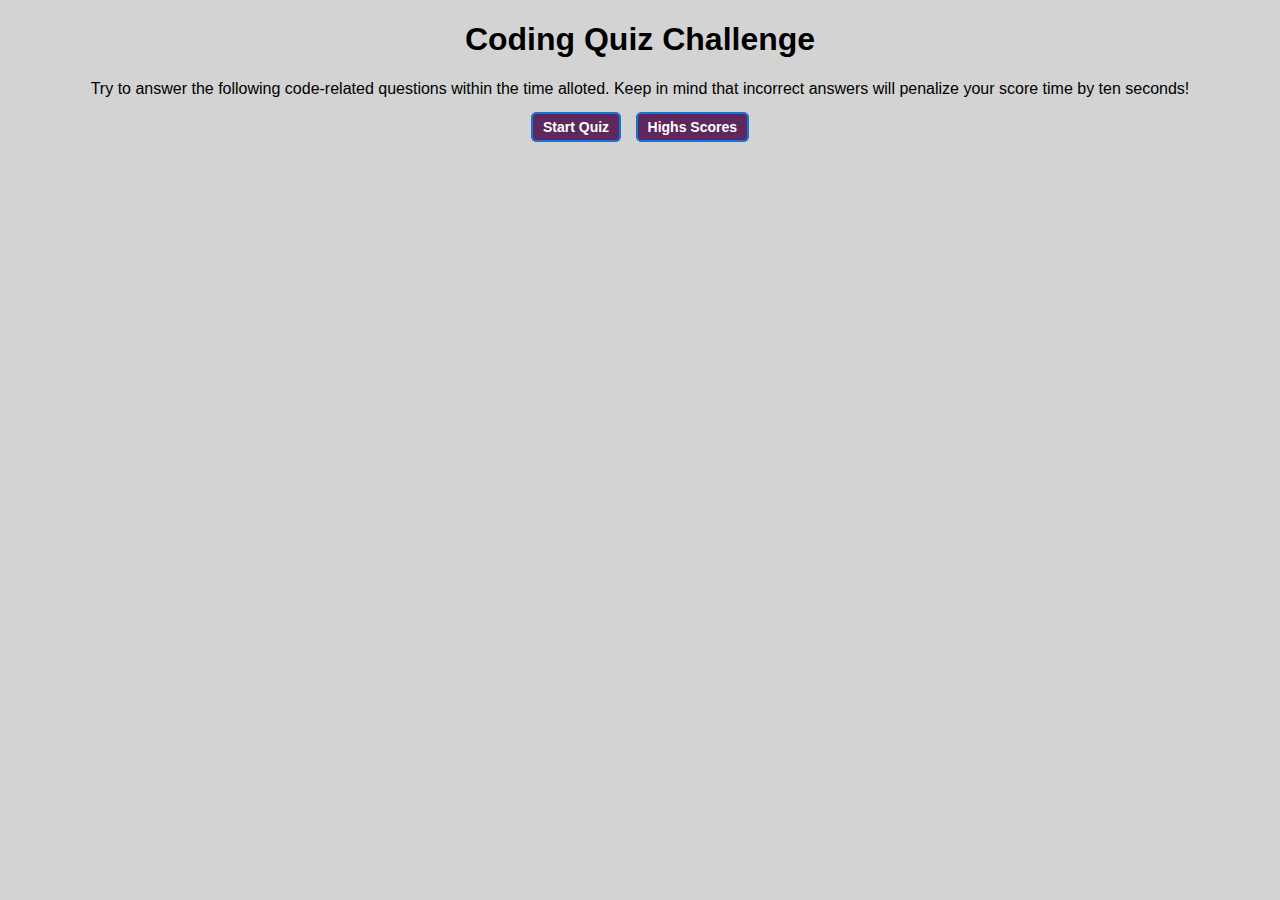
<file: index.html>
<!DOCTYPE html>
<html lang="en">
	<head>
		<meta charset="UTF-8" />
		<meta http-equiv="X-UA-Compatible" content="IE=edge" />
		<meta name="viewport" content="width=device-width, initial-scale=1.0" />
		<title>Coding Quiz Challenge</title>
		<link rel="stylesheet" href="./css/style.css" />
		<link rel="stylesheet" href="./css/normalize.css" />
	</head>
	<body>
		<div class="container"></div>
			<div id="home" class="homepage-content">
				<h1 class="home-header">Coding Quiz Challenge</h1>
				<p class="home-text">
					Try to answer the following code-related questions within the time
					alloted. Keep in mind that incorrect answers will penalize your score
					time by ten seconds!
				</p>
				<a   class="btn" href="./game.html" >Start Quiz</a>
				<a class="btn" href="./highscores.html">Highs Scores</a>
			</div>
		</div>
		
		
	</body>
</html>
</file>
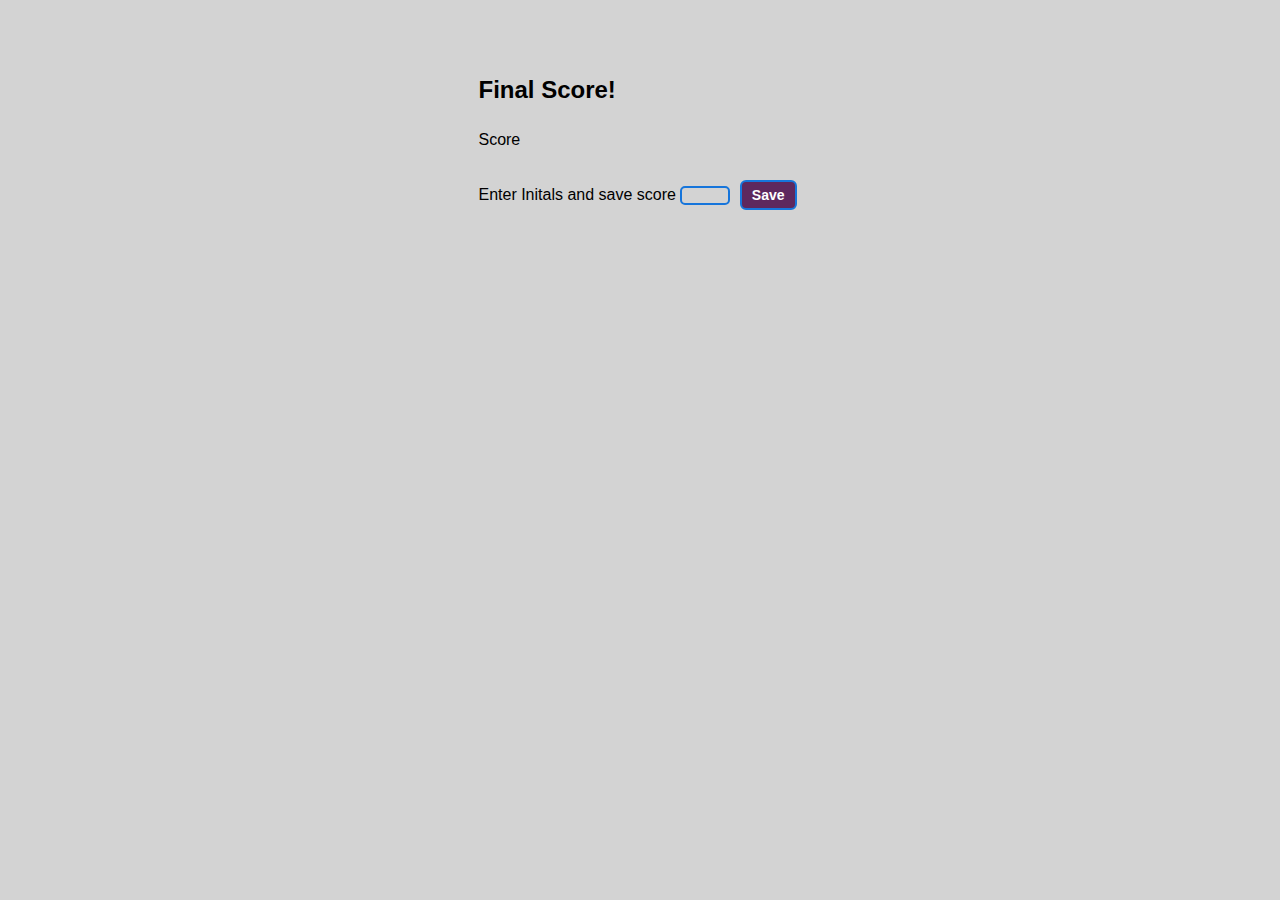
<file: end.html>
<!DOCTYPE html>
<html lang="en">
	<head>
		<meta charset="UTF-8" />
		<meta http-equiv="X-UA-Compatible" content="IE=edge" />
		<meta name="viewport" content="width=device-width, initial-scale=1.0" />
		<title>All Done</title>
		<link rel="stylesheet" href="./css/style.css" />
		<link rel="stylesheet" href="./css/normalize.css" />
	</head>
	<body>
		<div class="container">
			<div id="end">
				<form class="final-score-container">
					<h2>Final Score!</h2>
					<label for="initials">Score</label>
					<p id="finalScore"></p>
					<div></div>
					<label for="username">Enter Initals and save score</label>
					<input type="text" name="username" id="username"  />
					<button type="submit" class="btn" id="saveScoreBtn" onClick="saveHighScore(event)"  disabled
						>Save</button> 					
					</button>
				</form>
				
			</div>
		</div>
		<script src="end.js"></script>
	</body>
</html>
</file>
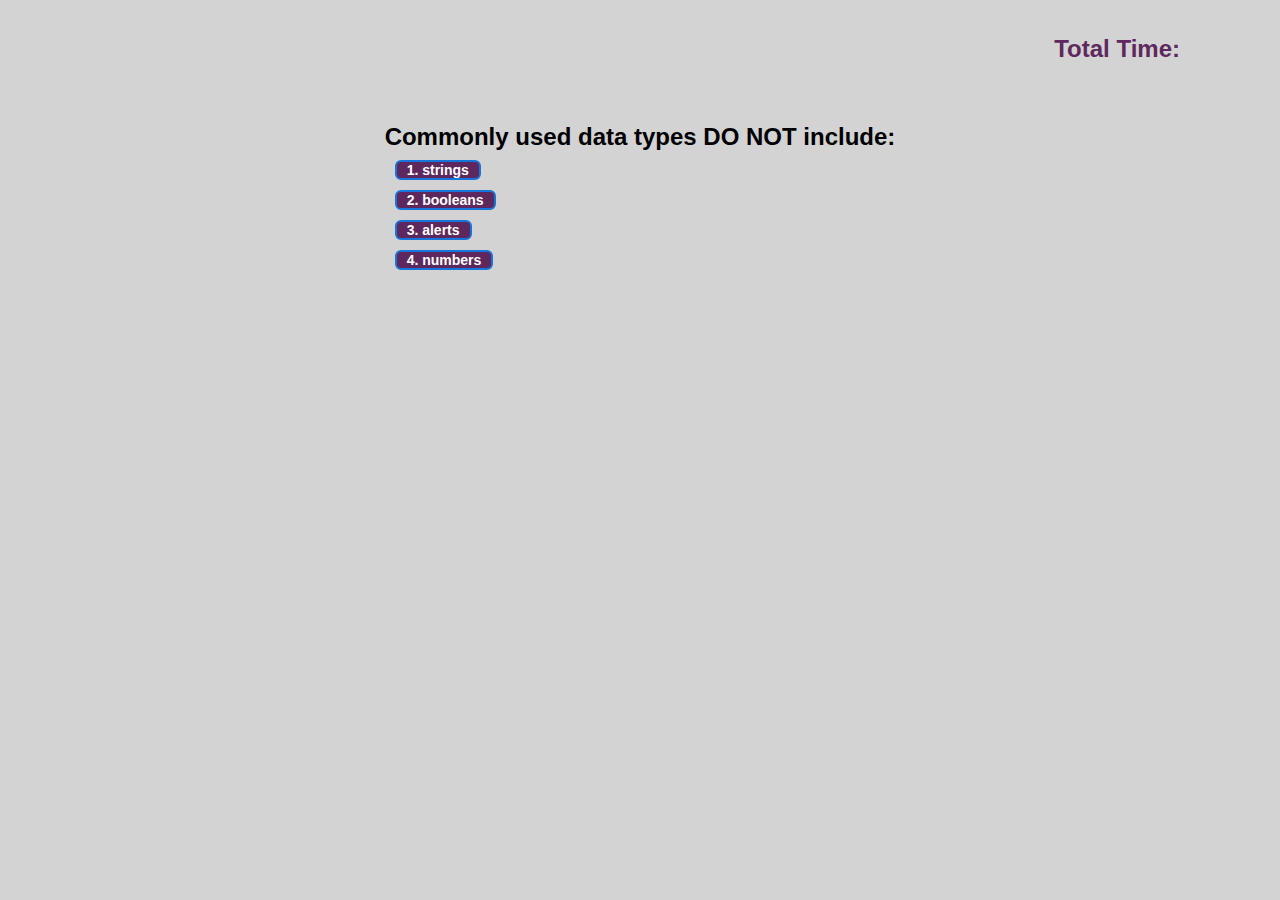
<file: game.html>
<!DOCTYPE html>
<html lang="en">
	<head>
		<meta charset="UTF-8" />
		<meta http-equiv="X-UA-Compatible" content="IE=edge" />
		<meta name="viewport" content="width=device-width, initial-scale=1.0" />
		<title>Coding Quiz Challenge</title>
		<link rel="stylesheet" href="./css/style.css" />
		<link rel="stylesheet" href="./css/normalize.css" />
	</head>
	<body>
		
			<!--The Quiz Questions to be typed in JavaScript-->
		<div>
			<h2 style='text-align:right; margin-top: 35px; margin-right: 100px; 
			color: rgb(94, 40, 94);' >Total Time: <br> 
			<span id='countdown' id='score'></span> </h2>
		</div>
		
		<section class="question-content"> 
			<div class="question-container" id="quiz">
				
				<h2 id="title" class="question-text"></h2>
				<button class="option" ></button>
				<button class="option" ></button>
				<button class="option" ></button>
				<button class="option" ></button>
				<p id="outcome"></p>
			</div>
		</section>
		<!---Final Score Section---->
		<section class="final-score-content">
			<form class="final-score-container">
				<h2>All Done!</h2>
				<p id="finalScore"></p>
				<div></div>
				<label for="initials"> Click Submit to see Final Time Score</label>
				<a   class="btn" href="./end.html" >Submit</a>
			</form>
		
		</section>
		</section>
		<script src="https://code.jquery.com/jquery-3.5.1.min.js"></script>
		<script src="game.js"></script>



		
	</body>
</html>
</file>
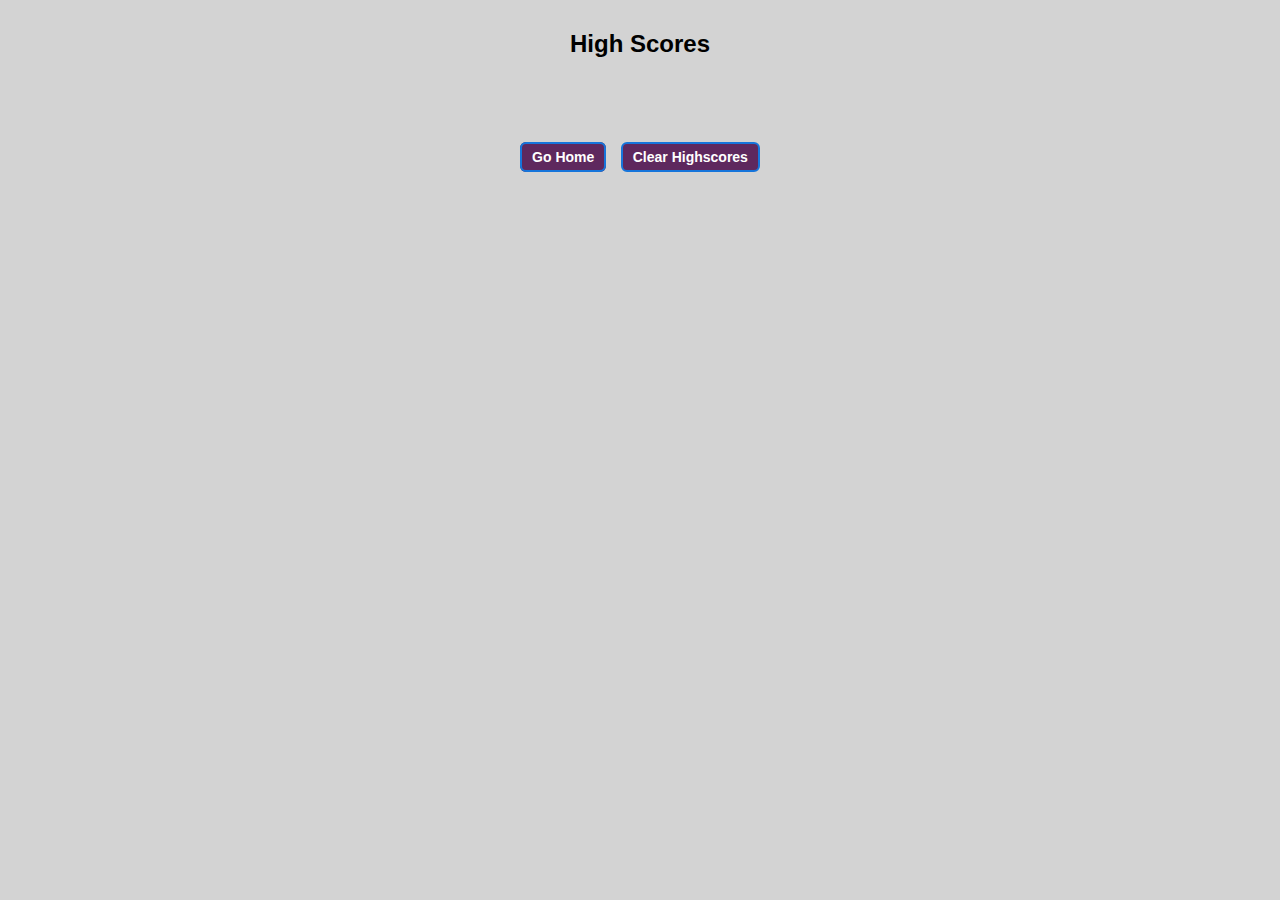
<file: highscores.html>
<!DOCTYPE html>
<html lang="en">
	<head>
		<meta charset="UTF-8" />
		<meta http-equiv="X-UA-Compatible" content="IE=edge" />
		<meta name="viewport" content="width=device-width, initial-scale=1.0" />
		<title>High Scores</title>
		<link rel="stylesheet" href="./css/style.css" />
		<link rel="stylesheet" href="./css/normalize.css" />
	</head>
	<body>
		<div class="container" style="margin-top: 30px">
			<div id="highscores" class="homepage-content">
				<h2 id="finalScore">High Scores</h2>
				<ul id="highscoreList"></ul>
				<a class="btn" href="./index.html">Go Home</a>
				<button value="Refresh Button" onclick="localStorage.clear() + window.location.reload()"  id="clearbtn">Clear Highscores</button>
			</div>
		</div>
		<script src="highscores.js"></script>
	</body>
</html>
</file>
<file: css/style.css>
/* Create structure for test questions and buttons*/
* {
	margin: 0;
	padding: 0;
	box-sizing: border-box;
}

body {
	background: lightgray;
	font-family: Verdana, Geneva, Tahoma, sans-serif;
}
.home-text{
	margin-bottom: 20px;
}
/*Start page - index.html*/
.container{
	justify-content: center;
	align-items: center;
	display: flex;
	max-width: 100vw;
	max-height: 100vh;
	width: 550px;
	margin: 0 auto;
	max-width: 80rem;
	}
.homepage-content{
	display: block;
	text-align: center;
	
	
}

#countdown{
	color: rgb(94, 40, 94);
	text-align: right;
	
	
}

/*Content formatting common to areas*/

.question-content,
.final-score-content,
.highscore-content {
	justify-content: center;
	align-items: center;
	display: flex;
	max-width: 100vw;
	max-height: 100vh;
}
/*Container formatting common to all areas*/

.question-container,
.final-score-container,
.highscore-container {
	width: auto;
	height: auto;
	text-align: center;
	display: block;
	margin-top: 50px;
	padding: 10px;
}


.final-score-container,
.highscore-container {
	text-align: left;
	line-height: 2.5;
}

/*Button formatting*/
.btn,
#submit-btn,
.option,
#backbtn,
#clearbtn {
	color: white;
	background: rgb(94, 40, 94);
	margin-left: 5px;
	margin-right: 5px;
	margin-bottom: 5px;
	margin-top: 20px;
	height: auto;
	width: auto;
	text-align: center;
	padding: 5px 10px;
	font-size: 14px;
	font-weight: bolder;
	cursor: pointer;
	border-radius: 6px;
	border: 2px solid #1675db;
	transition: all 0.3s ease;
	text-decoration: none;
	
}
.option {
	padding: 0 10px;
	margin: 10px;
	width: auto;
	height: auto;
	color: white;
	background: rgb(94, 40, 94);
	border-radius: 6px;
	border: 2px solid #1675db;
	display: block;
	text-align: center;
	transition: all 0.3s ease;
}
.high-score:hover,
.btn:hover,
#submit-btn:hover,
.option:hover,
#clearbtn:hover,
#backbtn:hover {
	opacity: 0.65;
}

/*Question Section*/
.question-text,
.option,
#outcome {
	text-align: left;
}

#outcome {
	color: black;
	opacity: 0.75;
	font-size: 20px;
	margin-left: 6px;
}

/*Final Score Section*/
#initials {
	border: 1px solid;
	border-color: #1675db;
	margin-left: 10px;
	
}

#finalScore {
	width: 25px;
	height: 25px;
	margin-top: 10px;
	
	font-weight: bolder;
	display: inline;
}

input {
	width: 50px;
	background: lightgray;
	border-style: solid;
	border-color: #1675db;
	border-radius: 5px;
}
/*Highscore Section*/
#highscore {
	width: 100px;
	height: 25px;
	margin-top: 18px;
	margin-left: 10px;
}
#highscoreList{
	list-style: none;
	padding-left: 0;
	margin-bottom: 4rem;
	line-height: 1.8rem;
	font-weight: bold;

}

.highscore{
	font-size: 2.8rem;
	margin-bottom: 0.5rem;
}
</file>
